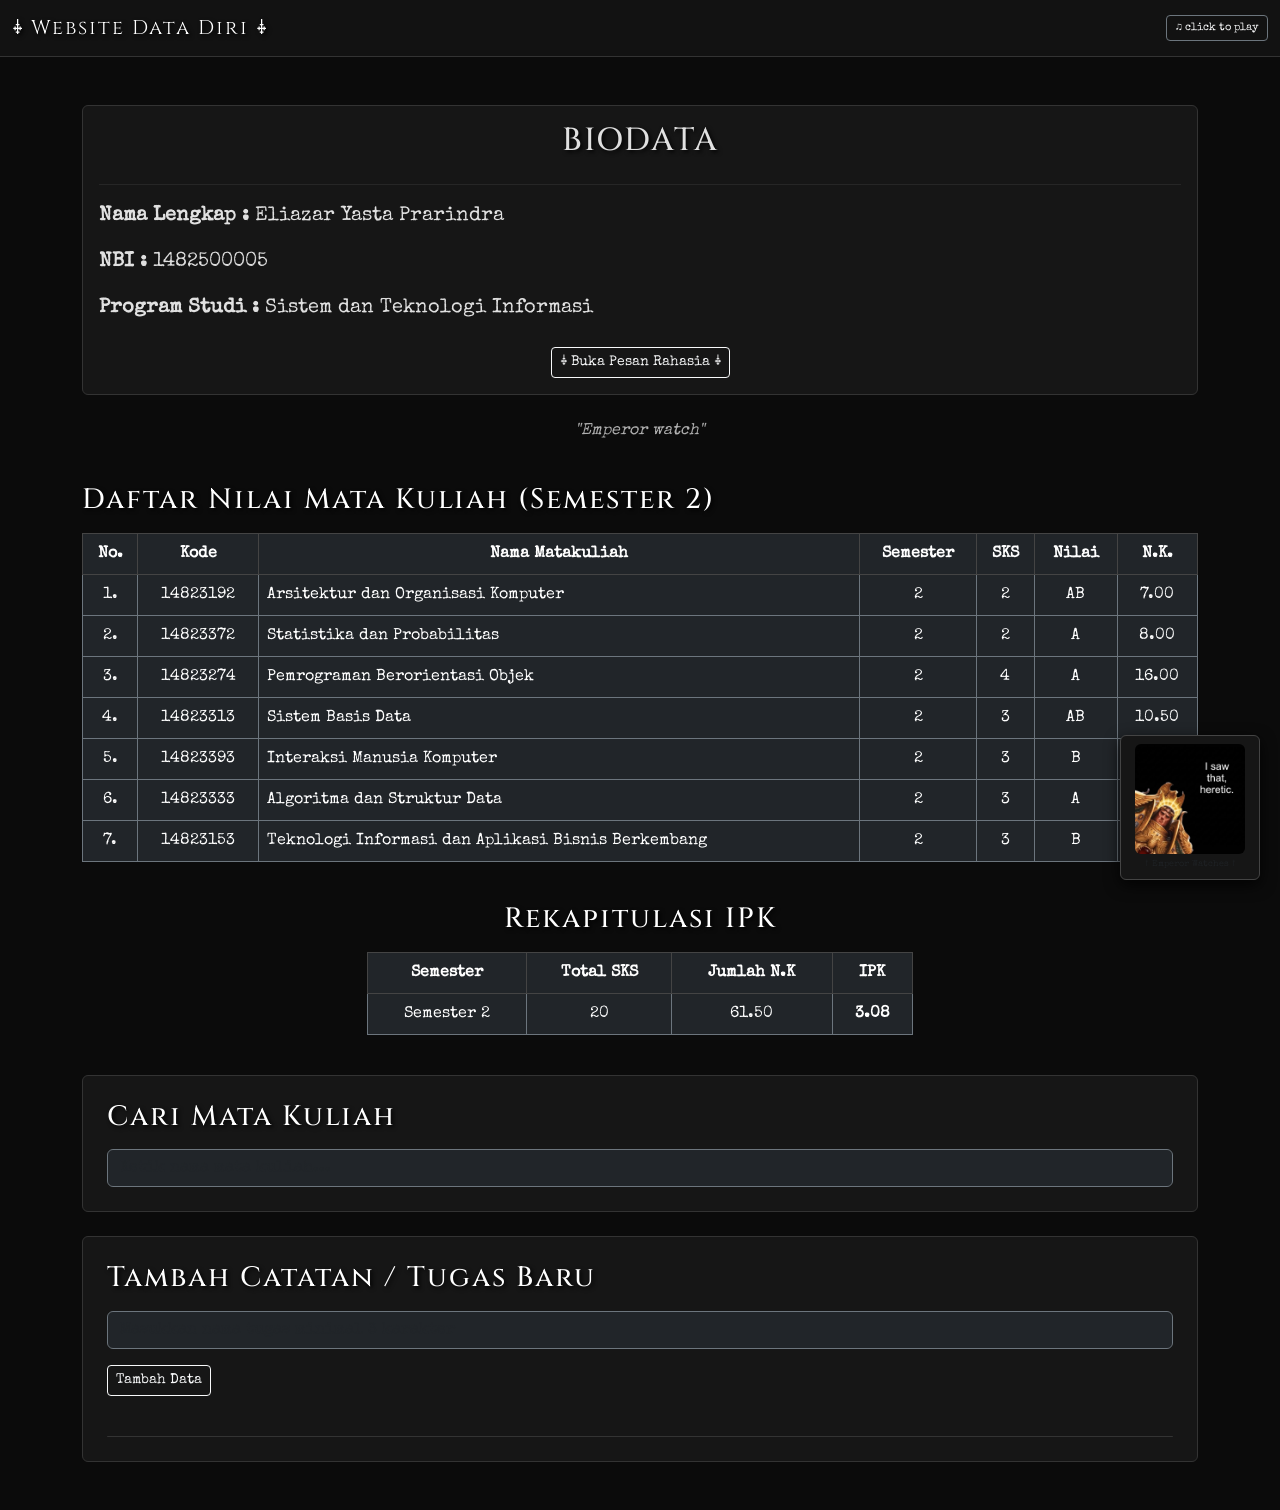
<file: index.html>
<!DOCTYPE html>
<html lang="id">
<head>
    <meta charset="UTF-8">
    <meta name="viewport" content="width=device-width, initial-scale=1.0">
    <title>Profile - Eliazar Yasta Prarindra</title>
    <link href="https://cdn.jsdelivr.net/npm/bootstrap@5.3.3/dist/css/bootstrap.min.css" rel="stylesheet">
    <link href="https://fonts.googleapis.com/css2?family=Cinzel:wght@700&family=Special+Elite&display=swap" rel="stylesheet">
    <link rel="stylesheet" href="style.css">
</head>
<body>

    <nav class="navbar navbar-expand-lg navbar-dark">
        <div class="container-fluid">
             <a class="navbar-brand" href="#">⸸ Website Data Diri ⸸</a>
             <div>
                 <audio id="bg-audio" loop>
                     <source src="Welcome to the Black Parade.mp3" type="audio/mpeg">
                 </audio>
                 <button onclick="toggleAudio()" class="btn btn-sm btn-outline-secondary text-light" style="font-size: 11px;">♫ click to play</button>
             </div>
        </div>
    </nav>

    <div class="container my-5">
        
        <div class="row mb-4">
            <div class="col-md-12">
                <div class="card">
                    <div class="card-body">
                        <h2 class="card-title text-center mb-4">BIODATA</h2>
                        <hr style="border-color: #555;">
                        <p class="fs-5"><strong>Nama Lengkap :</strong> Eliazar Yasta Prarindra</p>
                        <p class="fs-5"><strong>NBI :</strong> 1482500005</p>
                        <p class="fs-5"><strong>Program Studi :</strong> Sistem dan Teknologi Informasi</p>
                        
                        <div class="text-center mt-4">
                            <button type="button" class="btn btn-outline-light btn-sm" data-bs-toggle="modal" data-bs-target="#gothicModal">
                                ⸸ Buka Pesan Rahasia ⸸
                            </button>
                        </div>
                    </div>
                </div>
            </div>
        </div>

        <div class="row mb-4 text-center">
            <div class="col-md-12">
                <p class="gothic-quote">"Emperor watch"</p>
            </div>
        </div>

        <div class="floating-meme text-center rounded">
            <img src="fte2fix.jfif" alt="Heretic Meme" class="img-fluid rounded mb-1" style="max-height: 110px; object-fit: contain;">
            <p class="text-muted" style="font-size: 9px; margin: 0;">† Emperor Watches †</p>
        </div>


        <div class="row mb-4">
            <div class="col-md-12">
                <h3 class="mb-3">Daftar Nilai Mata Kuliah (Semester 2)</h3>
                <div class="table-responsive">
                    <table class="table table-dark table-hover table-bordered border-secondary text-center align-middle">
                        <thead class="table-dark-custom">
                            <tr>
                                <th>No.</th>
                                <th>Kode</th>
                                <th>Nama Matakuliah</th>
                                <th>Semester</th>
                                <th>SKS</th>
                                <th>Nilai</th>
                                <th>N.K.</th>
                            </tr>
                        </thead>

                        <tbody id="tabelNilaiBody">
                        </tbody>
                    </table>
                </div>
            </div>
        </div>

        <div class="row mb-4">
            <div class="col-md-6 offset-md-3">
                <h3 class="mb-3 text-center">Rekapitulasi IPK</h3>
                <div class="table-responsive">
                    <table class="table table-dark table-bordered border-secondary text-center">
                        <thead class="table-dark-custom">
                            <tr>
                                <th>Semester</th>
                                <th>Total SKS</th>
                                <th>Jumlah N.K</th>
                                <th>IPK</th>
                            </tr>
                        </thead>
                        <tbody>
                            <tr>
                                <td>Semester 2</td>
                                <td>20</td>
                                <td>61.50</td>
                                <td><strong>3.08</strong></td>
                            </tr>
                        </tbody>
                    </table>
                </div>
            </div>
        </div>


        <div class="row mb-4">
            <div class="col-md-12">
                <div class="card p-4 mb-4">
                    <h3 class="mb-3">Cari Mata Kuliah</h3>
                    <input type="text" id="inputCari" class="form-control bg-dark text-light border-secondary" placeholder="Ketik nama mata kuliah...">
                </div>

                <div class="card p-4">
                    <h3 class="mb-3">Tambah Catatan / Tugas Baru</h3>
                    <form id="formTugas">
                        <div class="mb-3">
                            <input type="text" id="namaTugas" class="form-control bg-dark text-light border-secondary" placeholder="Masukkan nama tugas minimal 3 karakter">
                        </div>
                        <button type="submit" class="btn btn-outline-light btn-sm">Tambah Data</button>
                    </form>
                    <p id="pesanValidasi" class="mt-2"></p>
                    <ul id="listTugas" class="list-group mt-3"></ul>
                </div>
            </div>
        </div>

    </div>

    <div class="modal fade" id="gothicModal" tabindex="-1" aria-labelledby="gothicModalLabel" aria-hidden="true">
        <div class="modal-dialog modal-dialog-centered">
            <div class="modal-content border-secondary">
                <div class="modal-header border-bottom border-secondary">
                    <h1 class="modal-title fs-5" id="gothicModalLabel">System Notice</h1>
                    <button type="button" class="btn-close btn-close-white" data-bs-dismiss="modal" aria-label="Close"></button>
                </div>
                <div class="modal-body text-center py-4">
                    <p class="m-0">"Jawa adalah koentji."</p>
                    <small class="text-muted">Eliazar Yasta Prarindra - 1482500005</small>
                </div>
                <div class="modal-footer border-top border-secondary">
                    <button type="button" class="btn btn-outline-secondary btn-sm" data-bs-dismiss="modal">Tutup</button>
                </div>
            </div>
        </div>
    </div>

    <script>
        function toggleAudio() {
            var audio = document.getElementById("bg-audio");
            if (audio.paused) {
                audio.play();
            } else {
                audio.pause();
            }
        }
    </script>

    <script src="script.js" defer></script>
    <script src="https://cdn.jsdelivr.net/npm/bootstrap@5.3.3/dist/js/bootstrap.bundle.min.js"></script>
</body>
</html>
</file>
<file: style.css>
body {
    background-color: #0b0b0b;
    color: #d1d1d1;
    font-family: 'Special Elite', monospace;
}

h1, h2, h3, .navbar-brand {
    font-family: 'Cinzel', serif;
    letter-spacing: 2px;
    color: #ffffff;
    text-shadow: 2px 2px 4px #000;
}

.navbar {
    border-bottom: 1px solid #333;
    background-color: #121212 !important;
}

.card, .table, .modal-content {
    background-color: #161616;
    color: #e0e0e0;
    border: 1px solid #333;
}

.table-dark-custom {
    color: #fff;
    background-color: #1a1a1a;
    border-color: #444;
}

.table-hover tbody tr:hover {
    background-color: #262626;
    color: #ffffff;
}

/* --- ANIMASI TEKS --- */
@keyframes gothic-flicker {
    0% { opacity: 0.4; }
    50% { opacity: 1; }
    100% { opacity: 0.4; }
}

.gothic-quote {
    animation: gothic-flicker 3s infinite;
    color: #b0b0b0;
    font-style: italic;
}

.floating-meme {
    position: fixed;
    bottom: 20px;
    right: 20px;
    z-index: 1000;
    width: 140px;
    background-color: #161616;
    border: 1px solid #444;
    padding: 8px;
    box-shadow: 0 5px 15px rgba(0,0,0,0.8);
}
</file>
